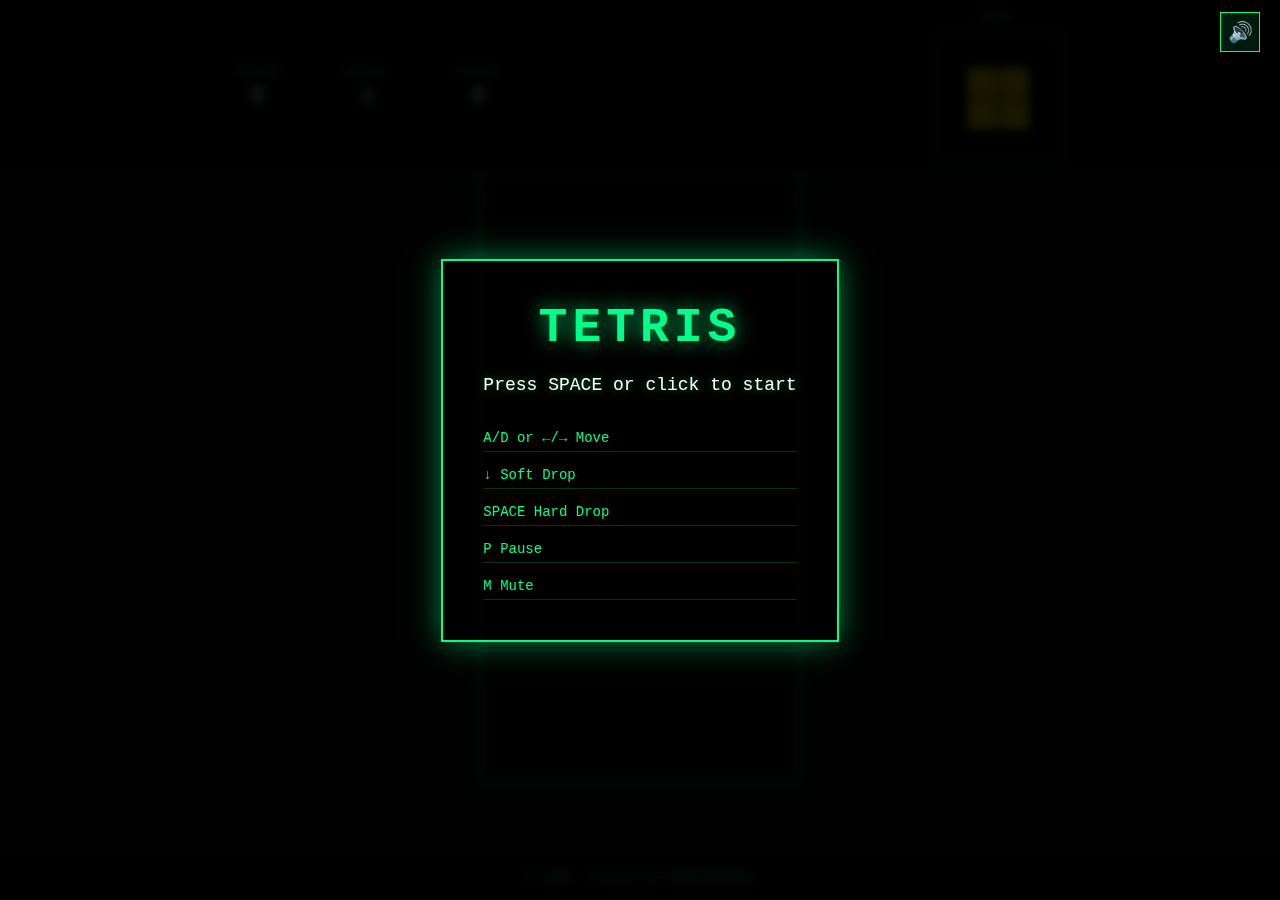
<file: index.html>
<!DOCTYPE html>
<html lang="en">
<head>
    <meta charset="UTF-8">
    <meta name="viewport" content="width=device-width, initial-scale=1.0">
    <title>Tetris - WebGL</title>
    <link rel="stylesheet" href="style.css">
</head>
<body>
    <div class="game-container">
        <canvas id="gameCanvas"></canvas>
        
        <!-- HUD Overlay -->
        <div class="hud">
            <div class="hud-panel">
                <div class="hud-section">
                    <div class="hud-label">SCORE</div>
                    <div class="hud-value" id="score">0</div>
                </div>
                <div class="hud-section">
                    <div class="hud-label">LEVEL</div>
                    <div class="hud-value" id="level">1</div>
                </div>
                <div class="hud-section">
                    <div class="hud-label">LINES</div>
                    <div class="hud-value" id="lines">0</div>
                </div>
            </div>
            
            <div class="next-piece-container">
                <div class="hud-label">NEXT</div>
                <canvas id="nextCanvas"></canvas>
            </div>
        </div>
        
        <!-- Game Overlay -->
        <div class="overlay" id="gameOverlay">
            <div class="overlay-content">
                <h1 id="overlayTitle">TETRIS</h1>
                <p id="overlayMessage">Press SPACE or click to start</p>
                <div class="controls-hint">
                    <div>A/D or ←/→ Move</div>
                    <div>↓ Soft Drop</div>
                    <div>SPACE Hard Drop</div>
                    <div>P Pause</div>
                    <div>M Mute</div>
                </div>
            </div>
        </div>
        
        <!-- Mute Button -->
        <button id="muteBtn" class="mute-btn" aria-label="Toggle mute">🔊</button>
    </div>
    
    <footer class="footer">
        <div class="footer-content">
            <span>&copy; <span id="currentYear"></span></span>
            <span>Created by <a href="https://github.com/PAKISTANESSS" target="_blank" rel="noopener noreferrer">PAKISTANESSS</a></span>
        </div>
    </footer>
    
    <script src="main.js"></script>
    <script>
        // Set current year
        document.getElementById('currentYear').textContent = new Date().getFullYear();
    </script>
</body>
</html>
</file>
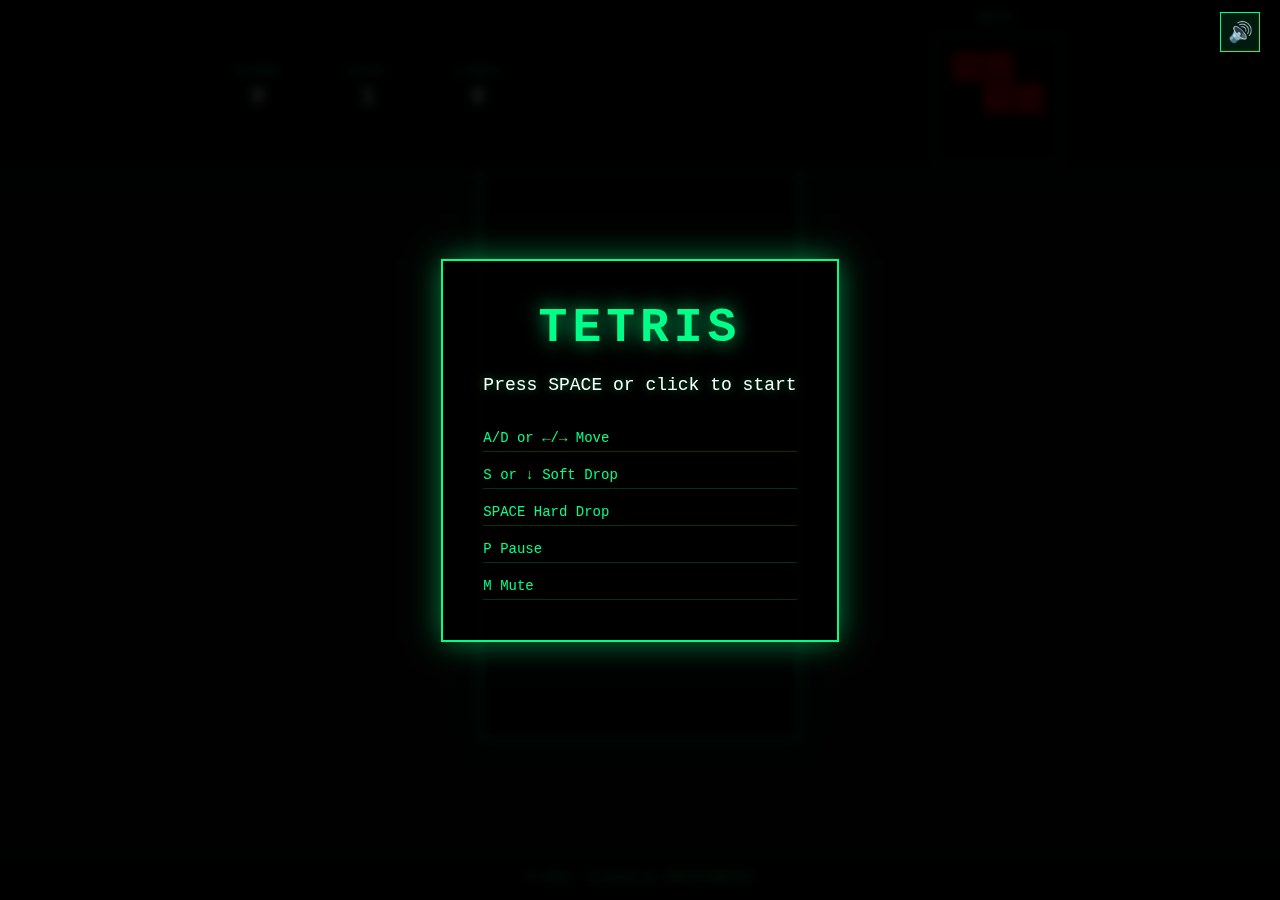
<file: docs/index.html>
<!DOCTYPE html>
<html lang="en">
<head>
    <meta charset="UTF-8">
    <meta name="viewport" content="width=device-width, initial-scale=1.0">
    <title>Tetris - WebGL</title>
    <link rel="stylesheet" href="style.css">
</head>
<body>
    <div class="game-container">
        <canvas id="gameCanvas"></canvas>
        
        <!-- HUD Overlay -->
        <div class="hud">
            <div class="hud-panel">
                <div class="hud-section">
                    <div class="hud-label">SCORE</div>
                    <div class="hud-value" id="score">0</div>
                </div>
                <div class="hud-section">
                    <div class="hud-label">LEVEL</div>
                    <div class="hud-value" id="level">1</div>
                </div>
                <div class="hud-section">
                    <div class="hud-label">LINES</div>
                    <div class="hud-value" id="lines">0</div>
                </div>
            </div>
            
            <div class="next-piece-container">
                <div class="hud-label">NEXT</div>
                <canvas id="nextCanvas"></canvas>
            </div>
        </div>
        
        <!-- Game Overlay -->
        <div class="overlay" id="gameOverlay">
            <div class="overlay-content">
                <h1 id="overlayTitle">TETRIS</h1>
                <p id="overlayMessage">Press SPACE or click to start</p>
                <div class="controls-hint">
                    <div>A/D or ←/→ Move</div>
                    <div>S or ↓ Soft Drop</div>
                    <div>SPACE Hard Drop</div>
                    <div>P Pause</div>
                    <div>M Mute</div>
                </div>
            </div>
        </div>
        
        <!-- Mute Button -->
        <button id="muteBtn" class="mute-btn" aria-label="Toggle mute">🔊</button>
    </div>
    
    <footer class="footer">
        <div class="footer-content">
            <span>&copy; <span id="currentYear"></span></span>
            <span>Created by <a href="https://github.com/PAKISTANESSS" target="_blank" rel="noopener noreferrer">PAKISTANESSS</a></span>
        </div>
    </footer>
    
    <script type="module" src="js/main.js"></script>
    <script>
        // Set current year
        document.getElementById('currentYear').textContent = new Date().getFullYear();
    </script>
</body>
</html>
</file>
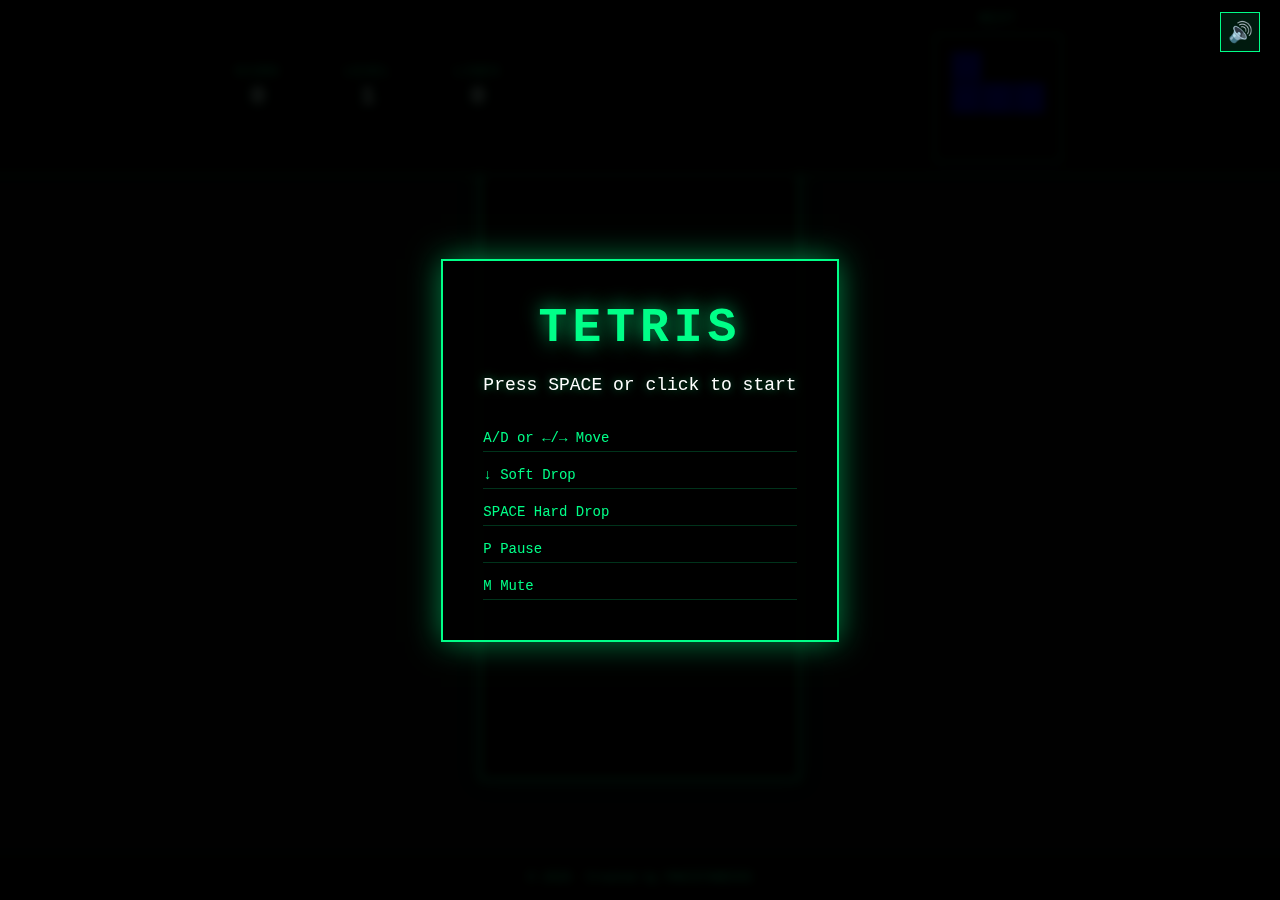
<file: src/index.html>
<!DOCTYPE html>
<html lang="en">
<head>
    <meta charset="UTF-8">
    <meta name="viewport" content="width=device-width, initial-scale=1.0">
    <title>Tetris - WebGL</title>
    <link rel="stylesheet" href="style.css">
</head>
<body>
    <div class="game-container">
        <canvas id="gameCanvas"></canvas>
        
        <!-- HUD Overlay -->
        <div class="hud">
            <div class="hud-panel">
                <div class="hud-section">
                    <div class="hud-label">SCORE</div>
                    <div class="hud-value" id="score">0</div>
                </div>
                <div class="hud-section">
                    <div class="hud-label">LEVEL</div>
                    <div class="hud-value" id="level">1</div>
                </div>
                <div class="hud-section">
                    <div class="hud-label">LINES</div>
                    <div class="hud-value" id="lines">0</div>
                </div>
            </div>
            
            <div class="next-piece-container">
                <div class="hud-label">NEXT</div>
                <canvas id="nextCanvas"></canvas>
            </div>
        </div>
        
        <!-- Game Overlay -->
        <div class="overlay" id="gameOverlay">
            <div class="overlay-content">
                <h1 id="overlayTitle">TETRIS</h1>
                <p id="overlayMessage">Press SPACE or click to start</p>
                <div class="controls-hint">
                    <div>A/D or ←/→ Move</div>
                    <div>↓ Soft Drop</div>
                    <div>SPACE Hard Drop</div>
                    <div>P Pause</div>
                    <div>M Mute</div>
                </div>
            </div>
        </div>
        
        <!-- Mute Button -->
        <button id="muteBtn" class="mute-btn" aria-label="Toggle mute">🔊</button>
    </div>
    
    <footer class="footer">
        <div class="footer-content">
            <span>&copy; <span id="currentYear"></span></span>
            <span>Created by <a href="https://github.com/PAKISTANESSS" target="_blank" rel="noopener noreferrer">PAKISTANESSS</a></span>
        </div>
    </footer>
    
    <script type="module" src="js/main.js"></script>
    <script>
        // Set current year
        document.getElementById('currentYear').textContent = new Date().getFullYear();
    </script>
</body>
</html>
</file>
<file: style.css>
* {
    margin: 0;
    padding: 0;
    box-sizing: border-box;
}

body {
    font-family: 'Courier New', monospace;
    background: #0a0a0a;
    color: #00ff88;
    margin: 0;
    padding: 0;
    overflow: hidden;
    user-select: none;
    height: 100vh;
    width: 100vw;
}

.game-container {
    position: relative;
    width: 100%;
    height: 100vh;
    display: flex;
    flex-direction: column;
    align-items: center;
    justify-content: center;
    padding-top: 80px;
    padding-bottom: 60px;
    box-sizing: border-box;
}

#gameCanvas {
    display: block;
    image-rendering: pixelated;
    image-rendering: -moz-crisp-edges;
    image-rendering: crisp-edges;
    border: 2px solid #00ff88;
    box-shadow: 0 0 20px rgba(0, 255, 136, 0.3);
    background: #000;
    max-width: 100%;
    max-height: calc(100vh - 160px);
}

#nextCanvas {
    display: block;
    image-rendering: pixelated;
    image-rendering: -moz-crisp-edges;
    image-rendering: crisp-edges;
    background: #000;
    border: 1px solid #00ff88;
}

.hud {
    position: fixed;
    top: 0;
    left: 0;
    right: 0;
    width: 100%;
    padding: 12px 20px;
    display: flex;
    flex-direction: row;
    justify-content: space-around;
    align-items: center;
    gap: 20px;
    z-index: 10;
    background: rgba(0, 0, 0, 0.9);
    border-bottom: 2px solid rgba(0, 255, 136, 0.5);
    box-sizing: border-box;
    flex-wrap: nowrap;
}

.hud-panel {
    display: flex;
    flex-direction: row;
    gap: 30px;
    align-items: center;
    flex-shrink: 0;
}

.hud-section {
    display: flex;
    flex-direction: column;
    gap: 4px;
    align-items: center;
    min-width: 80px;
}

.hud-label {
    font-size: 12px;
    color: #00ff88;
    text-shadow: 0 0 5px rgba(0, 255, 136, 0.5);
    letter-spacing: 2px;
}

.hud-value {
    font-size: 24px;
    font-weight: bold;
    color: #ffffff;
    text-shadow: 0 0 10px rgba(0, 255, 136, 0.8);
    font-family: 'Courier New', monospace;
}

.next-piece-container {
    display: flex;
    flex-direction: column;
    gap: 8px;
    align-items: center;
    flex-shrink: 0;
}

#nextCanvas {
    width: 80px;
    height: 80px;
    min-width: 80px;
    min-height: 80px;
}

.overlay {
    position: absolute;
    top: 0;
    left: 0;
    right: 0;
    bottom: 0;
    background: rgba(0, 0, 0, 0.9);
    display: flex;
    justify-content: center;
    align-items: center;
    z-index: 100;
    backdrop-filter: blur(5px);
}

.overlay.hidden {
    display: none;
}

.overlay-content {
    text-align: center;
    padding: 40px;
    border: 2px solid #00ff88;
    background: rgba(0, 0, 0, 0.8);
    box-shadow: 0 0 30px rgba(0, 255, 136, 0.5);
}

.overlay-content h1 {
    font-size: 48px;
    color: #00ff88;
    text-shadow: 0 0 20px rgba(0, 255, 136, 0.8);
    margin-bottom: 20px;
    letter-spacing: 5px;
}

.overlay-content p {
    font-size: 18px;
    color: #ffffff;
    margin-bottom: 30px;
    text-shadow: 0 0 10px rgba(0, 255, 136, 0.5);
}

.controls-hint {
    display: flex;
    flex-direction: column;
    gap: 10px;
    font-size: 14px;
    color: #00ff88;
    text-align: left;
    margin-top: 20px;
}

.controls-hint div {
    padding: 5px 0;
    border-bottom: 1px solid rgba(0, 255, 136, 0.2);
}

.mute-btn {
    position: fixed;
    top: 12px;
    right: 20px;
    background: rgba(0, 255, 136, 0.1);
    border: 1px solid #00ff88;
    color: #00ff88;
    font-size: 20px;
    width: 40px;
    height: 40px;
    cursor: pointer;
    display: flex;
    align-items: center;
    justify-content: center;
    transition: all 0.2s;
    z-index: 101;
}

.mute-btn:hover {
    background: rgba(0, 255, 136, 0.2);
    box-shadow: 0 0 10px rgba(0, 255, 136, 0.5);
}

.mute-btn.muted {
    opacity: 0.5;
}

.footer {
    position: fixed;
    bottom: 0;
    left: 0;
    right: 0;
    padding: 15px 20px;
    background: rgba(0, 0, 0, 0.8);
    border-top: 1px solid rgba(0, 255, 136, 0.3);
    text-align: center;
    z-index: 50;
    backdrop-filter: blur(5px);
}

.footer-content {
    display: flex;
    justify-content: center;
    align-items: center;
    gap: 15px;
    font-size: 12px;
    color: #00ff88;
    text-shadow: 0 0 5px rgba(0, 255, 136, 0.5);
}

.footer-content a {
    color: #00ff88;
    text-decoration: none;
    transition: all 0.2s;
    text-shadow: 0 0 5px rgba(0, 255, 136, 0.5);
}

.footer-content a:hover {
    color: #ffffff;
    text-shadow: 0 0 10px rgba(0, 255, 136, 0.8);
    text-decoration: underline;
}

/* Prevent text selection and scrolling */
body, canvas {
    -webkit-user-select: none;
    -moz-user-select: none;
    -ms-user-select: none;
    user-select: none;
    -webkit-touch-callout: none;
    -webkit-tap-highlight-color: transparent;
}

/* Mobile responsive */
@media (max-width: 768px) {
    body {
        padding-top: 120px;
    }
    
    .hud {
        flex-wrap: wrap;
        padding: 10px;
        gap: 15px;
    }
    
    .hud-panel {
        gap: 15px;
    }
    
    .game-container {
        padding: 10px;
    }
    
    .overlay-content h1 {
        font-size: 32px;
    }
    
    .footer {
        padding: 10px 15px;
        font-size: 11px;
    }
    
    .footer-content {
        flex-direction: column;
        gap: 5px;
    }
}
</file>
<file: src/style.css>
* {
    margin: 0;
    padding: 0;
    box-sizing: border-box;
}

body {
    font-family: 'Courier New', monospace;
    background: #0a0a0a;
    color: #00ff88;
    margin: 0;
    padding: 0;
    overflow: hidden;
    user-select: none;
    height: 100vh;
    width: 100vw;
}

.game-container {
    position: relative;
    width: 100%;
    height: 100vh;
    display: flex;
    flex-direction: column;
    align-items: center;
    justify-content: center;
    padding-top: 80px;
    padding-bottom: 60px;
    box-sizing: border-box;
}

#gameCanvas {
    display: block;
    image-rendering: pixelated;
    image-rendering: -moz-crisp-edges;
    image-rendering: crisp-edges;
    border: 2px solid #00ff88;
    box-shadow: 0 0 20px rgba(0, 255, 136, 0.3);
    background: #000;
    max-width: 100%;
    max-height: calc(100vh - 160px);
}

#nextCanvas {
    display: block;
    image-rendering: pixelated;
    image-rendering: -moz-crisp-edges;
    image-rendering: crisp-edges;
    background: #000;
    border: 1px solid #00ff88;
}

.hud {
    position: fixed;
    top: 0;
    left: 0;
    right: 0;
    width: 100%;
    padding: 12px 20px;
    display: flex;
    flex-direction: row;
    justify-content: space-around;
    align-items: center;
    gap: 20px;
    z-index: 10;
    background: rgba(0, 0, 0, 0.9);
    border-bottom: 2px solid rgba(0, 255, 136, 0.5);
    box-sizing: border-box;
    flex-wrap: nowrap;
}

.hud-panel {
    display: flex;
    flex-direction: row;
    gap: 30px;
    align-items: center;
    flex-shrink: 0;
}

.hud-section {
    display: flex;
    flex-direction: column;
    gap: 4px;
    align-items: center;
    min-width: 80px;
}

.hud-label {
    font-size: 12px;
    color: #00ff88;
    text-shadow: 0 0 5px rgba(0, 255, 136, 0.5);
    letter-spacing: 2px;
}

.hud-value {
    font-size: 24px;
    font-weight: bold;
    color: #ffffff;
    text-shadow: 0 0 10px rgba(0, 255, 136, 0.8);
    font-family: 'Courier New', monospace;
}

.next-piece-container {
    display: flex;
    flex-direction: column;
    gap: 8px;
    align-items: center;
    flex-shrink: 0;
}

#nextCanvas {
    width: 80px;
    height: 80px;
    min-width: 80px;
    min-height: 80px;
}

.overlay {
    position: absolute;
    top: 0;
    left: 0;
    right: 0;
    bottom: 0;
    background: rgba(0, 0, 0, 0.9);
    display: flex;
    justify-content: center;
    align-items: center;
    z-index: 100;
    backdrop-filter: blur(5px);
}

.overlay.hidden {
    display: none;
}

.overlay-content {
    text-align: center;
    padding: 40px;
    border: 2px solid #00ff88;
    background: rgba(0, 0, 0, 0.8);
    box-shadow: 0 0 30px rgba(0, 255, 136, 0.5);
}

.overlay-content h1 {
    font-size: 48px;
    color: #00ff88;
    text-shadow: 0 0 20px rgba(0, 255, 136, 0.8);
    margin-bottom: 20px;
    letter-spacing: 5px;
}

.overlay-content p {
    font-size: 18px;
    color: #ffffff;
    margin-bottom: 30px;
    text-shadow: 0 0 10px rgba(0, 255, 136, 0.5);
}

.controls-hint {
    display: flex;
    flex-direction: column;
    gap: 10px;
    font-size: 14px;
    color: #00ff88;
    text-align: left;
    margin-top: 20px;
}

.controls-hint div {
    padding: 5px 0;
    border-bottom: 1px solid rgba(0, 255, 136, 0.2);
}

.mute-btn {
    position: fixed;
    top: 12px;
    right: 20px;
    background: rgba(0, 255, 136, 0.1);
    border: 1px solid #00ff88;
    color: #00ff88;
    font-size: 20px;
    width: 40px;
    height: 40px;
    cursor: pointer;
    display: flex;
    align-items: center;
    justify-content: center;
    transition: all 0.2s;
    z-index: 101;
}

.mute-btn:hover {
    background: rgba(0, 255, 136, 0.2);
    box-shadow: 0 0 10px rgba(0, 255, 136, 0.5);
}

.mute-btn.muted {
    opacity: 0.5;
}

.footer {
    position: fixed;
    bottom: 0;
    left: 0;
    right: 0;
    padding: 15px 20px;
    background: rgba(0, 0, 0, 0.8);
    border-top: 1px solid rgba(0, 255, 136, 0.3);
    text-align: center;
    z-index: 50;
    backdrop-filter: blur(5px);
}

.footer-content {
    display: flex;
    justify-content: center;
    align-items: center;
    gap: 15px;
    font-size: 12px;
    color: #00ff88;
    text-shadow: 0 0 5px rgba(0, 255, 136, 0.5);
}

.footer-content a {
    color: #00ff88;
    text-decoration: none;
    transition: all 0.2s;
    text-shadow: 0 0 5px rgba(0, 255, 136, 0.5);
}

.footer-content a:hover {
    color: #ffffff;
    text-shadow: 0 0 10px rgba(0, 255, 136, 0.8);
    text-decoration: underline;
}

/* Prevent text selection and scrolling */
body, canvas {
    -webkit-user-select: none;
    -moz-user-select: none;
    -ms-user-select: none;
    user-select: none;
    -webkit-touch-callout: none;
    -webkit-tap-highlight-color: transparent;
}

/* Mobile responsive */
@media (max-width: 768px) {
    body {
        padding-top: 120px;
    }
    
    .hud {
        flex-wrap: wrap;
        padding: 10px;
        gap: 15px;
    }
    
    .hud-panel {
        gap: 15px;
    }
    
    .game-container {
        padding: 10px;
    }
    
    .overlay-content h1 {
        font-size: 32px;
    }
    
    .footer {
        padding: 10px 15px;
        font-size: 11px;
    }
    
    .footer-content {
        flex-direction: column;
        gap: 5px;
    }
}
</file>
<file: docs/style.css>
/* ============================================
   RESET & BASE STYLES
   ============================================ */
* {
    margin: 0;
    padding: 0;
    box-sizing: border-box;
}

body {
    font-family: 'Courier New', monospace;
    background: #0a0a0a;
    color: #00ff88;
    margin: 0;
    padding: 0;
    overflow: hidden;
    user-select: none;
    height: 100vh;
    width: 100vw;
}

/* Prevent text selection and scrolling */
body, canvas {
    -webkit-user-select: none;
    -moz-user-select: none;
    -ms-user-select: none;
    user-select: none;
    -webkit-touch-callout: none;
    -webkit-tap-highlight-color: transparent;
}

/* ============================================
   GAME CONTAINER
   ============================================ */
.game-container {
    position: relative;
    width: 100%;
    min-height: 100vh;
    display: flex;
    flex-direction: column;
    align-items: center;
    justify-content: flex-start;
    padding-top: 100px;
    padding-bottom: 60px;
    box-sizing: border-box;
    margin-top: 0;
}

/* ============================================
   CANVAS STYLES
   ============================================ */
#gameCanvas {
    display: block;
    image-rendering: pixelated;
    image-rendering: -moz-crisp-edges;
    image-rendering: crisp-edges;
    border: 2px solid #00ff88;
    box-shadow: 0 0 20px rgba(0, 255, 136, 0.3);
    background: #000;
    max-width: 100%;
    max-height: calc(100vh - 200px);
    position: relative;
    z-index: 1;
    margin-top: 0;
}

#nextCanvas {
    display: block;
    image-rendering: pixelated;
    image-rendering: -moz-crisp-edges;
    image-rendering: crisp-edges;
    background: #000;
    border: 1px solid #00ff88;
    width: 80px;
    height: 80px;
    min-width: 80px;
    min-height: 80px;
}

/* ============================================
   HUD (Heads-Up Display)
   ============================================ */
.hud {
    position: fixed;
    top: 0;
    left: 0;
    right: 0;
    width: 100%;
    padding: 12px 20px;
    display: flex;
    flex-direction: row;
    justify-content: space-around;
    align-items: center;
    gap: 20px;
    z-index: 10;
    background: rgba(0, 0, 0, 0.9);
    border-bottom: 2px solid rgba(0, 255, 136, 0.5);
    box-sizing: border-box;
    flex-wrap: nowrap;
}

.hud-panel {
    display: flex;
    flex-direction: row;
    gap: 30px;
    align-items: center;
    flex-shrink: 0;
}

.hud-section {
    display: flex;
    flex-direction: column;
    gap: 4px;
    align-items: center;
    min-width: 80px;
}

.hud-label {
    font-size: 12px;
    color: #00ff88;
    text-shadow: 0 0 5px rgba(0, 255, 136, 0.5);
    letter-spacing: 2px;
}

.hud-value {
    font-size: 24px;
    font-weight: bold;
    color: #ffffff;
    text-shadow: 0 0 10px rgba(0, 255, 136, 0.8);
    font-family: 'Courier New', monospace;
}

.next-piece-container {
    display: flex;
    flex-direction: column;
    gap: 8px;
    align-items: center;
    flex-shrink: 0;
}

/* ============================================
   OVERLAY (Menu, Pause, Game Over)
   ============================================ */
.overlay {
    position: absolute;
    top: 0;
    left: 0;
    right: 0;
    bottom: 0;
    background: rgba(0, 0, 0, 0.9);
    display: flex;
    justify-content: center;
    align-items: center;
    z-index: 100;
    backdrop-filter: blur(5px);
}

.overlay.hidden {
    display: none;
}

.overlay-content {
    text-align: center;
    padding: 40px;
    border: 2px solid #00ff88;
    background: rgba(0, 0, 0, 0.8);
    box-shadow: 0 0 30px rgba(0, 255, 136, 0.5);
}

.overlay-content h1 {
    font-size: 48px;
    color: #00ff88;
    text-shadow: 0 0 20px rgba(0, 255, 136, 0.8);
    margin-bottom: 20px;
    letter-spacing: 5px;
}

.overlay-content p {
    font-size: 18px;
    color: #ffffff;
    margin-bottom: 30px;
    text-shadow: 0 0 10px rgba(0, 255, 136, 0.5);
}

.controls-hint {
    display: flex;
    flex-direction: column;
    gap: 10px;
    font-size: 14px;
    color: #00ff88;
    text-align: left;
    margin-top: 20px;
}

.controls-hint div {
    padding: 5px 0;
    border-bottom: 1px solid rgba(0, 255, 136, 0.2);
}

/* ============================================
   MUTE BUTTON
   ============================================ */
.mute-btn {
    position: fixed;
    top: 12px;
    right: 20px;
    background: rgba(0, 255, 136, 0.1);
    border: 1px solid #00ff88;
    color: #00ff88;
    font-size: 20px;
    width: 40px;
    height: 40px;
    cursor: pointer;
    display: flex;
    align-items: center;
    justify-content: center;
    transition: all 0.2s;
    z-index: 101;
}

.mute-btn:hover {
    background: rgba(0, 255, 136, 0.2);
    box-shadow: 0 0 10px rgba(0, 255, 136, 0.5);
}

.mute-btn.muted {
    opacity: 0.5;
}

/* ============================================
   FOOTER
   ============================================ */
.footer {
    position: fixed;
    bottom: 0;
    left: 0;
    right: 0;
    padding: 15px 20px;
    background: rgba(0, 0, 0, 0.8);
    border-top: 1px solid rgba(0, 255, 136, 0.3);
    text-align: center;
    z-index: 50;
    backdrop-filter: blur(5px);
}

.footer-content {
    display: flex;
    justify-content: center;
    align-items: center;
    gap: 15px;
    font-size: 12px;
    color: #00ff88;
    text-shadow: 0 0 5px rgba(0, 255, 136, 0.5);
}

.footer-content a {
    color: #00ff88;
    text-decoration: none;
    transition: all 0.2s;
    text-shadow: 0 0 5px rgba(0, 255, 136, 0.5);
}

.footer-content a:hover {
    color: #ffffff;
    text-shadow: 0 0 10px rgba(0, 255, 136, 0.8);
    text-decoration: underline;
}

/* ============================================
   RESPONSIVE DESIGN
   ============================================ */
@media (max-width: 768px) {
    body {
        padding-top: 120px;
    }
    
    .hud {
        flex-wrap: wrap;
        padding: 10px;
        gap: 15px;
    }
    
    .hud-panel {
        gap: 15px;
    }
    
    .game-container {
        padding: 10px;
    }
    
    .overlay-content h1 {
        font-size: 32px;
    }
    
    .footer {
        padding: 10px 15px;
        font-size: 11px;
    }
    
    .footer-content {
        flex-direction: column;
        gap: 5px;
    }
}
</file>
